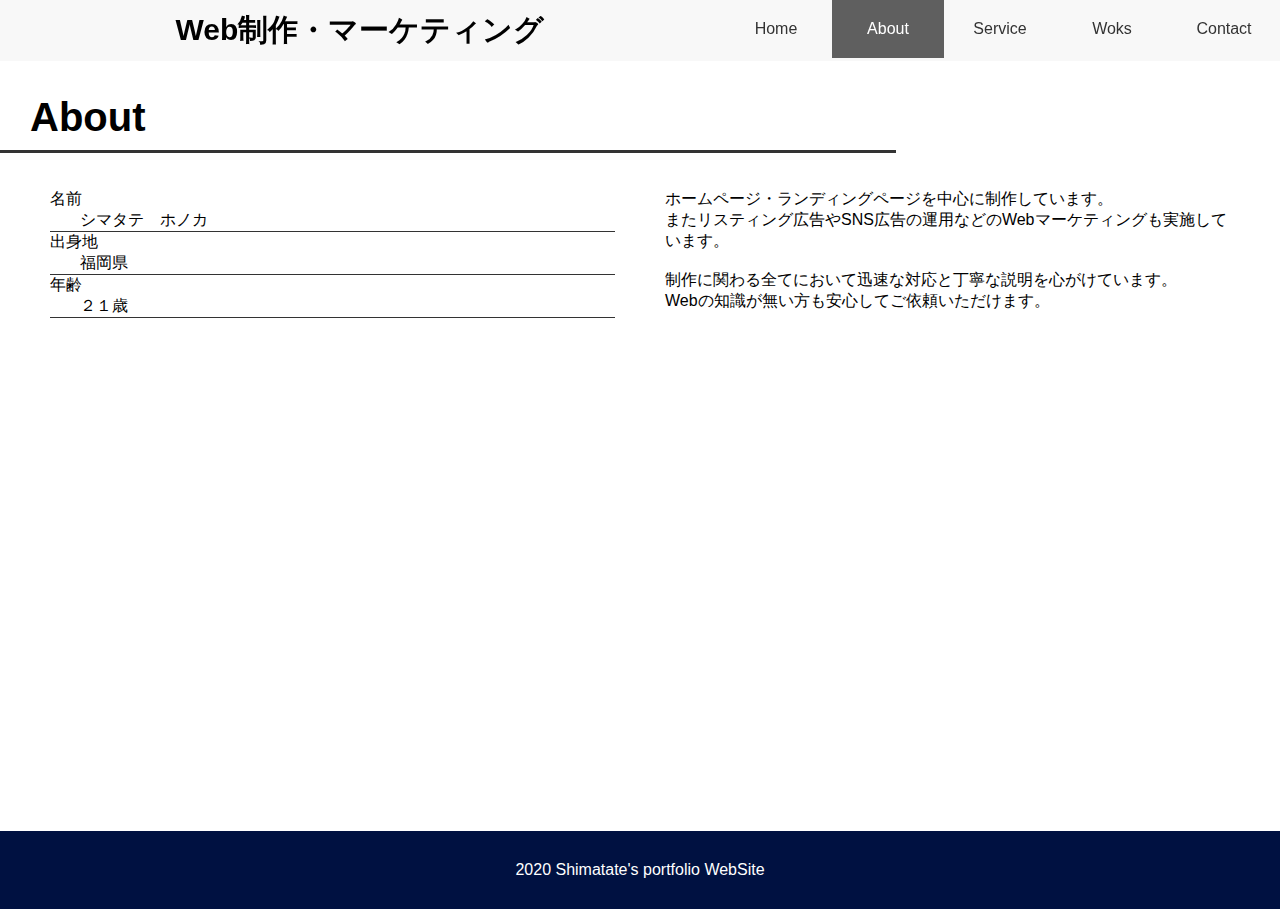
<file: about.html>
<!DOCTYPE html>
<html lang="ja">
<head>
    <meta charset="UTF-8">
    <meta name="viewport" content="width=device-width, initial-scale=1.0">
    <title>About</title>

    <link rel="stylesheet" href="css/style.css">
</head>
<body>
    <header>
        <nav>
            <h2>Web制作・マーケティング</h2>
            <ul class="header-nav">
                <li>
                    <a href="index.html">Home</a>
                </li>
                <li>
                    <a class="active" href="#">About</a>
                </li>
                <li>
                    <a href="index.html#service">Service</a>
                </li>
                <li>
                    <a href="works.html">Woks</a>
                </li>
                <li>
                    <a href="contact.html">Contact</a>
                </li>
            </ul>
        </nav>
    </header>
    <main class="about" id="about">
        <h2>About</h2>
        <div class="table-box">
            <dl class="table1">
                <dt>名前</dt>
                <dd>シマタテ　ホノカ</dd>
                <dt>出身地</dt>
                <dd>福岡県</dd>
                <dt>年齢</dt>
                <dd>２１歳</dd>
            </dl>
            <dl class="table2">
                ホームページ・ランディングページを中心に制作しています。<br>
                またリスティング広告やSNS広告の運用などのWebマーケティングも実施しています。<br><br>
                制作に関わる全てにおいて迅速な対応と丁寧な説明を心がけています。<br>
                Webの知識が無い方も安心してご依頼いただけます。
            </dl>
        </div>
    </main>
    <footer>
        2020 Shimatate's portfolio WebSite
    </footer>
</body>
</html>
</file>
<file: css/style.css>
body{
    margin: 0;
    padding: 0;
    scroll-behavior: smooth;
    font-family: 游ゴシック, YuGothic, "ヒラギノ角ゴ Pro", "Hiragino Kaku Gothic Pro", メイリオ, Meiryo, sans-serif;
    position: relative;
    /* background-color: rgb(240, 240, 240); */
}
main{
    max-width: 1500px;
    /* background-color: white; */
    margin: auto;
}
h1,h2,h3{
    margin: 0;
}
h2{
    font-size: 40px;
    padding: 30px;
}
main h2{
    padding-bottom: 10px;
    margin-right: 30%;
    margin-bottom: 20px;
    border-bottom: 3px solid #333;
}
h3{
    font-size: 30px;
}

@media screen and (max-width:800px){
    h2{
        font-size: 30px;
    }
    main h2{
        padding: 10px;
    }
    h3{
        font-size: 20px;
    }
}


img{
    width: 100%;
    object-fit: cover;
}
.fadeInRight{
    opacity : 0;
    transform: translateX(50px);
    transition: 1s;
}
.fadeInLeft{
    opacity : 0;
    transform: translateX(-50px);
    transition: 1s;
}
a{
    text-decoration: none;
    color: #333;
    transition: .3s;
}
a:hover{
    color: rgb(0, 81, 255);
}


.button {
    display: inline-block;
    width: 200px;
    height: 54px;
    text-align: center;
    text-decoration: none;
    line-height: 54px;
    outline: none;
  }
  .button::before,
  .button::after {
    position: absolute;
    z-index: -1;
    display: block;
    content: '';
  }
  .button,
  .button::before,
  .button::after {
    -webkit-box-sizing: border-box;
    -moz-box-sizing: border-box;
    box-sizing: border-box;
    -webkit-transition: all .3s;
    transition: all .3s;
  }
  .button {
    position: relative;
    z-index: 2;
    background: linear-gradient(rgb(90, 255, 24),rgb(1, 97, 22)) ;
    border: 2px solid rgb(0,80,17);
    color: #333;
    line-height: 50px;
    overflow: hidden;
  }
  .button:hover {
    color: #fff;
    border: 2px solid #333;
  }
  .button::after {
    top: 0;
    left: 0;
    width: 100%;
    height: 100%;
    -webkit-transform: scale(.5);
    transform: scale(.5);
  }
  .button:hover::after {
    background: rgb(0,80,17);
    -webkit-transform: scale(1);
    transform: scale(1);
  }


main.m-contact{
    /* padding: 100px; */
    padding-top: 50px;
    margin-bottom: 59px;
}

/* main{
    display: grid;
    grid-template:
    "... ....... ..."
    "... about   ..."
    "... ....... ..."
    "... service ..."
    "... ....... ..."
    "... works   ..."
    "... ....... ..."
    "... contact ..."
    "... ....... ..." ;
}
.about{
    grid-area: about;
}
.service{
    grid-area: service;
}
.works{
    grid-area: works;
}
.contact{
    grid-area: contact;
} */

/**************************************************************************
    Header
***************************************************************************/
header.index{
    height: 100vh;
    background: linear-gradient(rgb(255,255,255,0.6), rgb(0,0,0,0.6)), url("../img/digital-marketing-1725340_1920.jpg");
    background-size: cover;
    /* color: white; */
}
header{
    margin-top: 65px;

}
.header-text{
    padding: 10% 0;
}
header h1{
    font-size: 50px;
    margin: 30px;
}
header p{
    font-size: 30px;
    margin: 30px;
}
header .button{
    margin: 30px;
}
header .button{
    background: #333;
    color: #fff;
    border: 2px solid #333;
}
header .button:hover{
    color: #333;
}
header .button:hover::after{
    background: #fff;
}

@media screen and (max-width:800px){
    header{
        margin-top: 0;
    }
    header h1{
        font-size: 30px;
    }
    header p{
        font-size: 20px;
    }
}
/***************************************************
    Nav
***************************************************/

nav{
    /* position: absolute;
    top: 0; */
    width: 100%;
    background-color: rgba(245, 245, 245, 0.7);
    display: flex;
    position: fixed;
    top: 0;
    z-index: 10;
}
nav h2{
    flex: 5;
    text-align: center;
    font-size: 30px;
    padding: 10px;
}
nav ul{
    flex: 4;
    margin: 0;
    padding: 0;
    list-style: none;
    display: flex;
    justify-content: space-between;
    width: 100%;
}
nav ul li{
    width: 100%;
    text-align: center;
    /* border-left: 1px solid #333; */
}
nav ul li a{
    /* height: 100%; */
    padding: 20px;
    display: block;
    transition: .5s;
}
nav ul li a:hover{
    /* border-bottom: 2px solid rgb(0, 81, 255); */
    background-color: rgb(95, 95, 95);
    color: white;
}
nav ul li .active{
    /* border-bottom: 2px solid rgb(0, 81, 255); */
    background-color: rgb(95, 95, 95);
    color: white;
}

@media screen and (max-width:800px){
    nav h2{
        display: none;
    }
    nav{
        top: unset;
        bottom: 0;
    }
    nav ul li a{
        padding: 20px calc(100% / 5);
        font-size: 0.8em;
    }
}
/**************************************************************************
    Main
***************************************************************************/

/***************************************************
    Problem
***************************************************/
.problem{
    /* background-color: rgb(69, 101, 131);
    color: white; */
}
.problem h2{
    border-bottom: 3px solid #333;
}
.problem-box{
    padding: 30px;
    max-width: 880px;
    margin: auto;
}
.problem .button-box{
    text-align: center;
    margin-bottom: 50px;
}
.problem .button{
    width: 80%;
}
.problem-box p{
    font-size: 20px;
    padding: 30px 0;
    color: tomato;
}
ul.problem{
    box-sizing: border-box;
    list-style: square;
}
ul.solution{
    list-style: none;
}
/* ul.problem li::before{
    content:  "";
}  */
ul.solution li::before{
    content: "☑︎";
    font-size: 30px;
}
ul.solution{
    border: 1px solid #333;
    max-width: 880px;
    margin: auto;
    padding: 20px 5%;
    font-size: 20px;
}
.problem .button{
    margin: 30px;
}
.problem .button{
    background: #333;
    color: #fff;
    border: 2px solid #333;
}
.problem .button:hover{
    color: #333;
}
.problem .button:hover::after{
    background: #fff;
}
@media screen and (max-width:800px){
    ul.problem{
        padding: 10px;
    }
}
/***************************************************
    About
***************************************************/
.about{
    min-height: calc(100vh - 84px - 50px);
}
.table-box{
    display: grid;
    grid-template: 
    "... ...... ... ...... ..."
    "... table1 ... table2 ..."
    "... ...... ... ...... ..."
    /50px 1fr 50px 1fr 50px;
}
.table1{
    grid-area: table1;
}
.table1 dd{
    margin-left: 0;
    padding-left: 30px;
    border-bottom: 1px solid #333;
}
.table2{
    grid-area: table2;
}
@media screen and (max-width:800px){
    .table-box{
        grid-template:
        "... ...... ..."
        "... table1 ..."
        "... table2 ..."
        "... ...... ..." 
        /20px 1fr 20px;
    }
}
/***************************************************
    Service
***************************************************/
.service{
    padding-bottom: 50px;
}
.service h2{
    margin-bottom: 0;
}
.service-text{
    padding: 30px;
}
.service-text-box{
    display: grid;
    grid-template:
    "... text-box-p ... text-box-img ..." 
    /auto 3fr 50px 2fr auto;
}
.service-text-box p{
    grid-area: text-box-p;
    margin: auto;
}
.service-text-box .img{
    grid-area: text-box-img;
}
.service p.head{
    font-size: 30px;
}
.service ul.service-box{

    list-style: none;
    margin: 0;
    padding: 0;
    display: grid;
    grid-template:
    "... web-site ... web-marketing ..."
    "... system   ... support       ..." ;
}
.service-box li{
    background-color: white;
}
.web-site{
    grid-area: web-site;
}
.web-marketing{
    grid-area: web-marketing;
}
.system{
    grid-area: system;
}
.support{
    grid-area: support;
}
.service-box > li{
    padding: 30px;
    margin: 10px;
    border: 0.7px solid #333;
}

ul.service-box ul{
    list-style: none;
}
ul.service-box ul li:before {
    content:  "";     /* 空の要素作成 */
    width:  10px;               /* 幅指定 */
    height:  10px;              /* 高さ指定 */
    display:  inline-block;     /* インラインブロックにする */
    background-color: #F44336;  /* 背景色指定 */
    border-radius:  50%;        /* 要素を丸くする */
}
.web-site{
    /* background-image: url("../img/website.jpg");
    background-size: cover;
    background-attachment: fixed;
    background-position: center center; */
    /* height: 50vh; */
}
.web-site div{
    /* background-color: rgba(255, 145, 145, 0.7);
    height: calc(100% - 60px); */
    /* padding: 30px; */
}
.web-marketing{
    /* background-image: url("../img/marketing.jpg");
    background-size: cover;
    background-attachment: fixed;
    height: 50vh; */
}
.web-marketing div{
    /* background-color: rgba(255, 238, 144, 0.7);
    height: calc(100% - 60px); */
    /* padding: 30px; */
}
.system{
    /* background-image: url("../img/support.jpg");
    background-size: cover;
    background-attachment: fixed;
    height: 50vh; */
}
.system div{
    /* background-color: rgba(145, 255, 249, 0.7);
    height: calc(100% - 60px); */
    /* padding: 30px; */
}
@media screen and (max-width:800px){
    .service-text-box{
        grid-template:
        "... text-box-p   ..."
        "... ............ ..." 80px
        "... text-box-img ..." ;
    }
    .service-text-box img{
        width: 70%;
    }
    .service-text-box .img{
        text-align: center;
    }
    .service ul.service-box{
        grid-template:
        "... web-site      ..."
        "... web-marketing ..."
        "... system        ..."
        "... support       ..." ;
    }
    .web-site,
    .web-marketing,
    .system{
        height: unset;
    }
    .service p.head{
        font-size: 1.5em;
    }
}
/***************************************************
    Works
***************************************************/
.works{
    background-color: rgb(224, 223, 223);
    padding-bottom: 50px;
}
.works .button-box{
    text-align: center;
    margin: 30px;
}
.swiper-container {
	width: 100%;
    height: 370px;
}
.swiper-slide {
	padding-top: 180px; 
	text-align: center;
	color: #fff;
	font-size: 30px;
}
.swiper-slide{
    background-size: cover;
}
.slide1{
    background-image: url("../img/test1.png");
}
.slide2{
    background-image: url("../img/test2.png");
}
.slide3{
    background-image: url("../img/sample-page.jpg");
}
.slide4{
    background-image: url("../img/sample-page2.png");
}
@media screen and (max-width:1100px){
    .swiper-container{
        height: 250px;
    }
}
@media screen and (max-width:800px){
    .swiper-container{
        height: 150px;
    }
}







.m-works{
    max-width: 1300px;
    margin: auto;
}
.m-works ul{
    list-style: none;
    margin: 0;
    padding: 0;
    display: flex;
    flex-wrap: wrap;
}
.m-works ul li{
    width: calc(50% - 60px);
    padding: 30px;
    margin: 30px;
    box-shadow: 2px 2px 4px;
    box-sizing: border-box;
    background-color: rgb(245, 245, 245);
}
.m-works ul li .img{
    height: 50vh;
    overflow: scroll;
    margin-bottom: 30px;
}
.m-works dt{
    padding: 10px 0;
    font-weight: 700;
    color: #333;
}
.m-works dd{
    margin: 0;
    padding-left: 30px;
    margin-bottom: 10px;
    border-bottom: 1px solid #333;
}
.works .button{
    background: #333;
    color: #fff;
    border: 2px solid #333;
}
.works .button:hover{
    color: #333;
}
.works .button:hover::after{
    background: #fff;
}

@media screen and (max-width:950px){
    .m-works ul{
        flex-direction: column;
    }
    .m-works ul li{
        width: calc(100% - 60px);
    }
    .m-works dd{
        padding-left: 0;
    }
    .m-works ul li .img{
        height: 30vh;
    }
}
/***************************************************
    Contact
***************************************************/
.contact-box{
    text-align: center;
    background: linear-gradient(rgba(0,0,0,0.6), rgba(0,0,0,0.6)), url("../img/john-schnobrich-2FPjlAyMQTA-unsplash.jpg");
    background-size: cover;
    color: white;
    padding: 10px;
}

.contact .solution{
    text-align: left;
    border: 1px solid white;
}

.contact .button{
    width: 80%;
    margin: 50px;
}


@media screen and (max-width:800px){
    .contact-text,
    .contact-button{
        text-align: center;
    }
    .contact .button{
        margin: 10px;
    }
}
/**************************************************************************
    Footer
***************************************************************************/

footer{
    background-color: rgb(0, 17, 65);
    color: white;
    text-align: center;
    padding: 30px;
}
@media screen and (max-width:800px){
    footer{
        margin-bottom: 59px;
    }
}






/*****************************************************************************
    form
*****************************************************************************/
#formWrap {
	width:700px;
	margin:0 auto;
	color:#555;
	line-height:120%;
	font-size:90%;
}
table.formTable{
	width:100%;
	margin:0 auto;
	border-collapse:collapse;
}
table.formTable td,table.formTable th{
	border:1px solid #ccc;
	padding:10px;
}
table.formTable th{
	width:30%;
	font-weight:normal;
	background:#efefef;
	text-align:left;
}
.m-contact button{
	padding: 10px;
   	width: 30%;
  	margin: 30px 0;
}
/*　簡易版レスポンシブ用CSS（必要最低限のみとしています。ブレークポイントも含め自由に設定下さい）　*/
@media screen and (max-width:800px) {
    #formWrap {
        width:95%;
        margin:0 auto;
    }
    table.formTable th, table.formTable td {
        width:auto;
        display:block;
    }
    table.formTable th {
        margin-top:5px;
        border-bottom:0;
    }
    input[type="text"], textarea {
        width:80%;
        padding:5px;
        font-size:110%;
        display:block;
    }
    input[type="submit"], input[type="reset"], input[type="button"] {
        display:block;
        width:100%;
        height:40px;
    }
	.m-contact button{
	padding: 10px;
   	width: 100%;
  	margin: 30px 0;
	}
}
</file>
